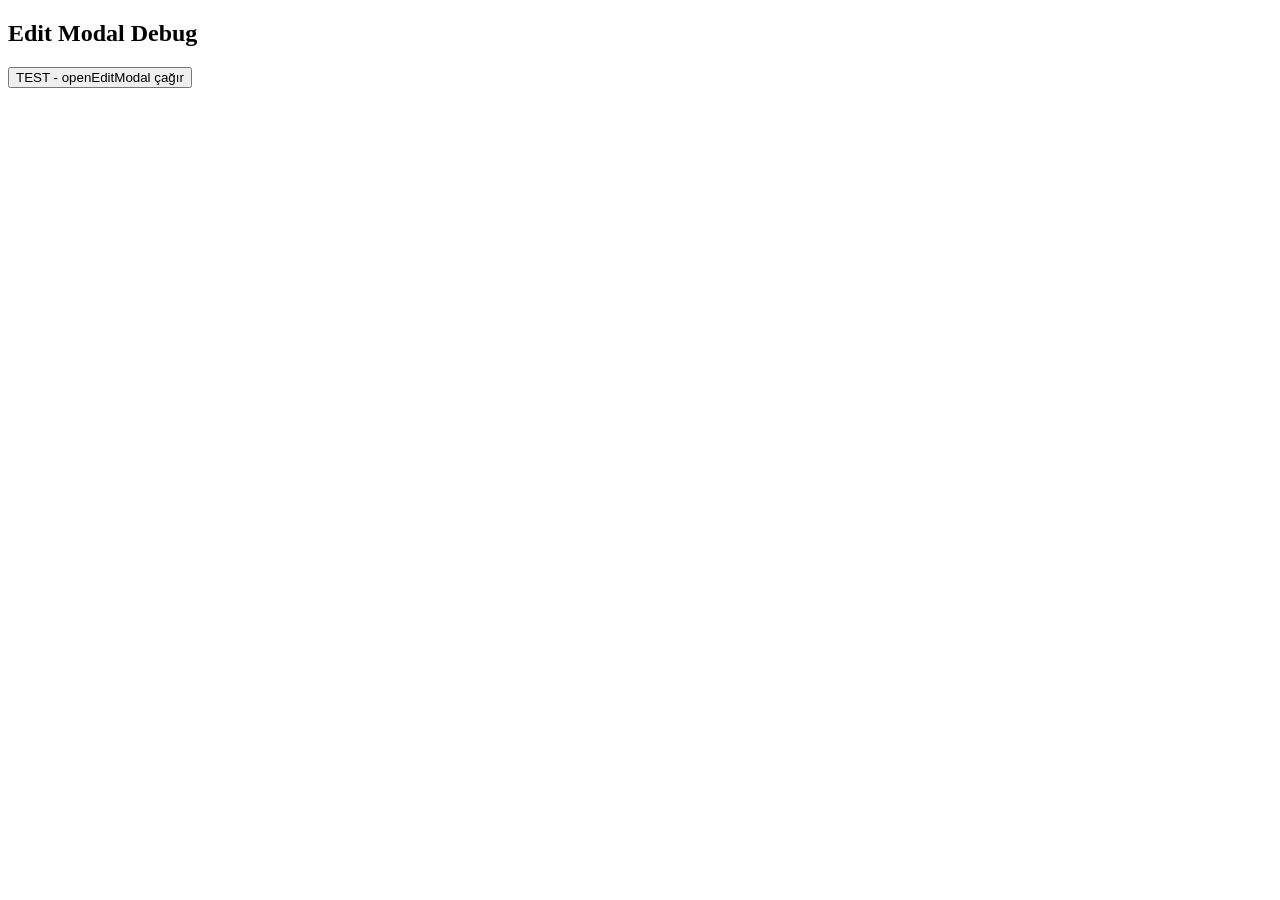
<file: debug.html>
<!DOCTYPE html>
<html lang="tr">
<head><meta charset="UTF-8"><title>Debug Test</title></head>
<body>
<h2>Edit Modal Debug</h2>
<button onclick="testEditModal()">TEST - openEditModal çağır</button>
<div id="result" style="margin-top:20px; font-size:1.2rem; color:red;"></div>

<div id="edit-modal" style="display:none; position:fixed; top:0; left:0; width:100vw; height:100vh; background:rgba(0,0,0,0.7); z-index:99999; align-items:center; justify-content:center;">
  <div style="background:white; padding:2rem; border-radius:12px; max-width:400px;">
    <h3>MODAL AÇIK!</h3>
    <input type="text" id="edit-title" value="">
    <button onclick="document.getElementById('edit-modal').style.display='none'">Kapat</button>
  </div>
</div>

<script src="app.js?v=debug1"></script>
<script>
function testEditModal() {
  var r = document.getElementById('result');
  
  // 1. listings var mı?
  r.innerHTML = 'listings length: ' + (typeof listings !== 'undefined' ? listings.length : 'UNDEFINED') + '<br>';
  
  // 2. edit-modal var mı?
  var modal = document.getElementById('edit-modal');
  r.innerHTML += 'edit-modal element: ' + (modal ? 'BULUNDU' : 'BULUNAMADI') + '<br>';
  
  // 3. openEditModal fonksiyonu var mı?
  r.innerHTML += 'openEditModal func: ' + (typeof openEditModal !== 'undefined' ? 'VAR' : 'YOK') + '<br>';
  
  if (listings && listings.length > 0) {
    r.innerHTML += 'İlk ilan ID: ' + listings[0].id + '<br>';
    r.innerHTML += '<br>openEditModal çağrılıyor...';
    try {
      openEditModal(listings[0].id);
      r.innerHTML += '<br>openEditModal ÇAĞRILDI - modal görünüyor mu?';
    } catch(e) {
      r.innerHTML += '<br>HATA: ' + e.message;
    }
  } else {
    r.innerHTML += '<br>listings boş veya tanımsız!';
  }
}
</script>
</body>
</html>
</file>
